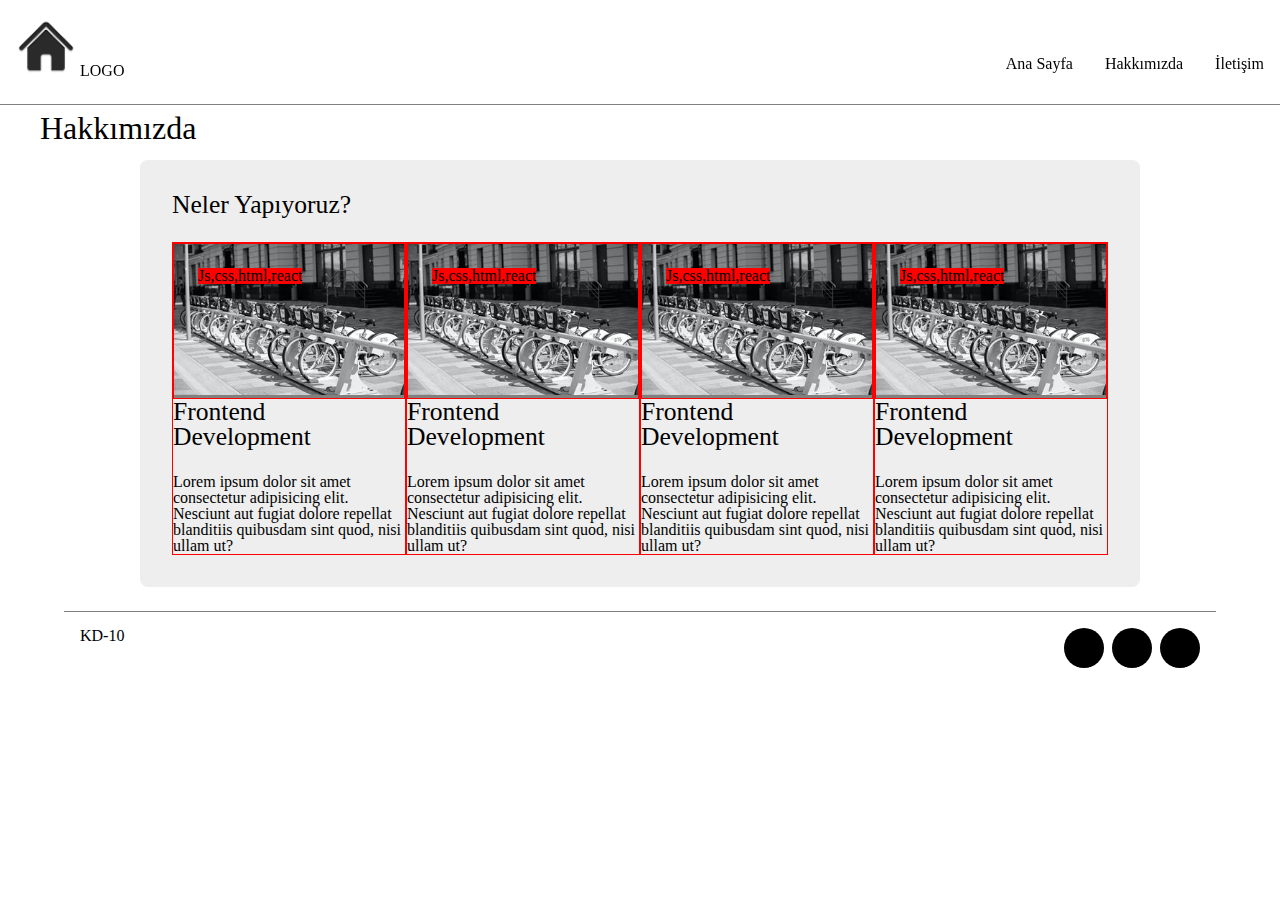
<file: Html-Css/20-responsive-web-coding-2/about.html>
<!DOCTYPE html>

<head>
    <title>Responsive Web Codding </title>

    <!--Viewport meta tag(mandatory for responsiveness)-->
    <meta name="viewport" content="width=device-witdh, inial-scale=1.0">

    <meta charset="UTF-8">
    <meta name="description" content="Buraya site açıklmasını yaz">

    <link rel="stylesheet" href="styles/reset.css">
    <link rel="stylesheet" href="styles/main.css">

    <!--Fontawesome cdn -->
    <link rel="stylesheet" href="https://cdnjs.cloudflare.com/ajax/libs/font-awesome/6.1.1/css/all.min.css"
        integrity="sha512-KfkfwYDsLkIlwQp6LFnl8zNdLGxu9YAA1QvwINks4PhcElQSvqcyVLLD9aMhXd13uQjoXtEKNosOWaZqXgel0g=="
        crossorigin="anonymous" referrerpolicy="no-referrer" />

</head>

<body>
    <div id="page">
        <header id="page-header">
            <!-- Logo -->
            <a href="index.html" class="brand-logo">
                <img src="img/favicon.jpg" alt="Logo">
                LOGO
            </a>

            <button type="button" id="btn-toggle-nav">
                <span></span>
                <span></span>
                <span></span>
            </button>
            <!-- Main Nav -->
            <nav >
                <ul>
                    <li>
                        <a href="index.html">
                            Ana Sayfa
                        </a>
                    </li>
                    <li>
                        <a href="about.html">
                            Hakkımızda
                        </a>
                    </li>
                    <li>
                        <a href="contact.html">
                            İletişim
                        </a>
                    </li>
                </ul>
            </nav>
        </header>

        <main>
          <h1>Hakkımızda</h1>

          <section>
            <h2>Neler Yapıyoruz?</h2>
            <ul class="basic-list">
                <li>
                    <figure>
                        <img src="img/small.jpg" alt="">
                        <figcaption>
                           Js,css,html,react
                        </figcaption>
                    </figure>

                    <h2>
                        Frontend Development
                    </h2>
                    <p>
                        Lorem ipsum dolor sit amet consectetur adipisicing elit. Nesciunt aut fugiat dolore repellat blanditiis quibusdam sint quod, nisi ullam ut?
                    </p>
                </li>

                <li>
                    <figure>
                        <img src="img/small.jpg" alt="">
                        <figcaption>
                           Js,css,html,react
                        </figcaption>
                    </figure>

                    <h2>
                        Frontend Development
                    </h2>
                    <p>
                        Lorem ipsum dolor sit amet consectetur adipisicing elit. Nesciunt aut fugiat dolore repellat blanditiis quibusdam sint quod, nisi ullam ut?
                    </p>
                </li>

                <li>
                    <figure>
                        <img src="img/small.jpg" alt="">
                        <figcaption>
                           Js,css,html,react
                        </figcaption>
                    </figure>

                    <h2>
                        Frontend Development
                    </h2>
                    <p>
                        Lorem ipsum dolor sit amet consectetur adipisicing elit. Nesciunt aut fugiat dolore repellat blanditiis quibusdam sint quod, nisi ullam ut?
                    </p>
                </li>
                
                <li>
                    <figure>
                        <img src="img/small.jpg" alt="">
                        <figcaption>
                           Js,css,html,react
                        </figcaption>
                    </figure>

                    <h2>
                        Frontend Development
                    </h2>
                    <p>
                        Lorem ipsum dolor sit amet consectetur adipisicing elit. Nesciunt aut fugiat dolore repellat blanditiis quibusdam sint quod, nisi ullam ut?
                    </p>
                </li>
            </ul>
          </section>

        </main>

        <footer id="page-footer">

            <P>KD-10</P>
            <!--Social Nav-->
            <nav>
                <ul>
                    <li>
                        <a href="#" target="_blank">
                            <i class="fa-brands fa-linkedin"></i>
                        </a>
                    </li>

                    <li>
                        <a href="#">
                            <i class="fa-brands fa-stack-overflow"></i>
                        </a>
                    </li>

                    <li>
                        <a href="#">
                            <i class="fa-brands fa-github"></i>
                        </a>
                    </li>
                </ul>
            </nav>

        </footer>

    </div>

</body>

</html>
</file>
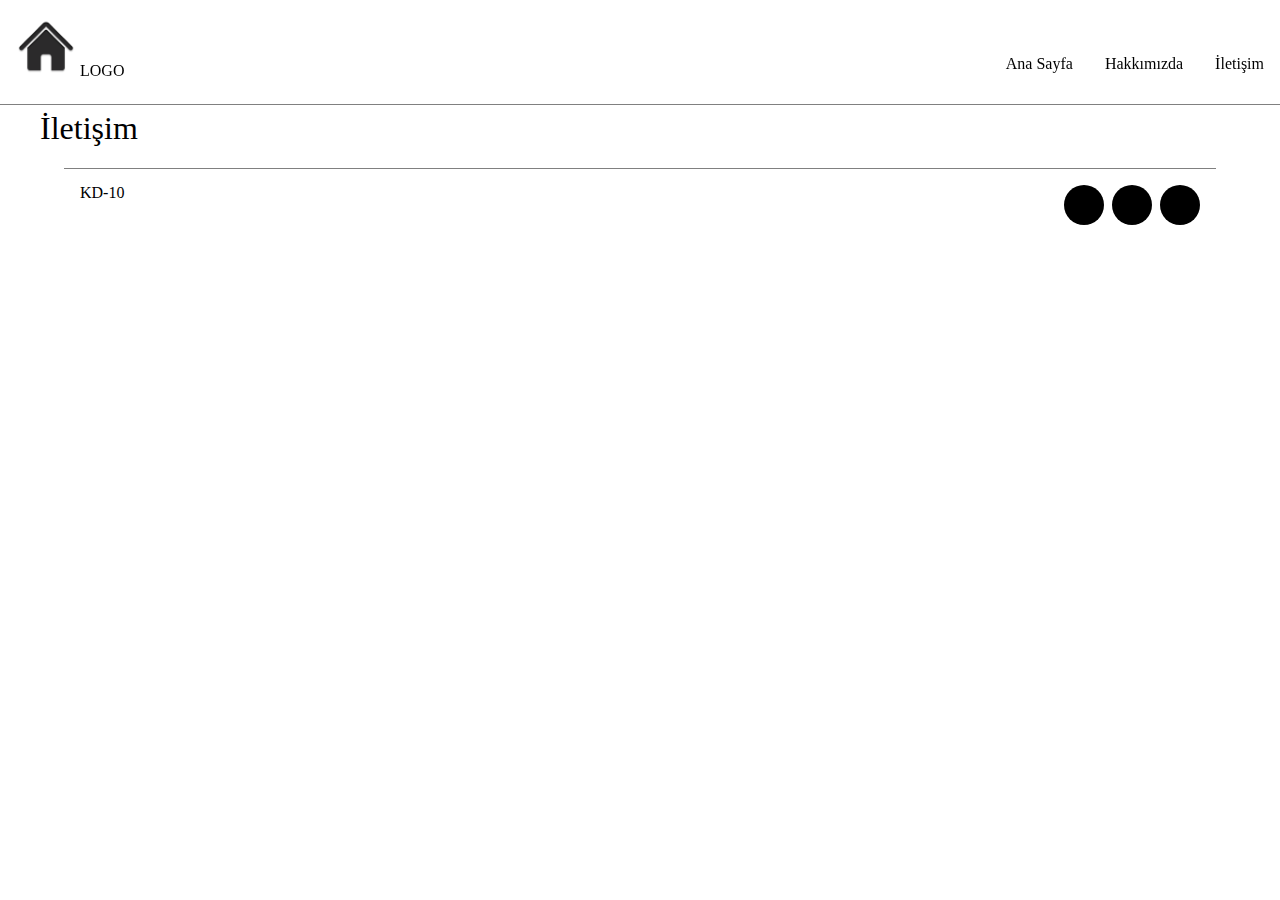
<file: Html-Css/20-responsive-web-coding-2/contact.html>
<!DOCTYPE html>

<head>
    <title>Responsive Web Codding </title>

    <!--Viewport meta tag(mandatory for responsiveness)-->
    <meta name="viewport" content="width=device-witdh, inial-scale=1.0">

    <meta charset="UTF-8">
    <meta name="description" content="Buraya site açıklmasını yaz">

    <link rel="stylesheet" href="styles/reset.css">
    <link rel="stylesheet" href="styles/main.css">

    <!--Fontawesome cdn -->
    <link rel="stylesheet" href="https://cdnjs.cloudflare.com/ajax/libs/font-awesome/6.1.1/css/all.min.css"
        integrity="sha512-KfkfwYDsLkIlwQp6LFnl8zNdLGxu9YAA1QvwINks4PhcElQSvqcyVLLD9aMhXd13uQjoXtEKNosOWaZqXgel0g=="
        crossorigin="anonymous" referrerpolicy="no-referrer" />

</head>

<body>
    <div id="page">
        <header id="page-header">
            <!-- Logo -->
            <a href="index.html" class="brand-logo">
                <img src="img/favicon.jpg" alt="Logo">
                LOGO
            </a>

            <button type="button" id="btn-toggle-nav">
                <span></span>
                <span></span>
                <span></span>
            </button>
            <!-- Main Nav -->
            <nav >
                <ul>
                    <li>
                        <a href="index.html">
                            Ana Sayfa
                        </a>
                    </li>
                    <li>
                        <a href="about.html">
                            Hakkımızda
                        </a>
                    </li>
                    <li>
                        <a href="contact.html">
                            İletişim
                        </a>
                    </li>
                </ul>
            </nav>
        </header>

        <main>
         <h1>İletişim</h1>
        </main>

        <footer id="page-footer">

            <P>KD-10</P>
            <!--Social Nav-->
            <nav>
                <ul>
                    <li>
                        <a href="#" target="_blank">
                            <i class="fa-brands fa-linkedin"></i>
                        </a>
                    </li>

                    <li>
                        <a href="#">
                            <i class="fa-brands fa-stack-overflow"></i>
                        </a>
                    </li>

                    <li>
                        <a href="#">
                            <i class="fa-brands fa-github"></i>
                        </a>
                    </li>
                </ul>
            </nav>

        </footer>

    </div>

</body>

</html>
</file>
<file: Html-Css/20-responsive-web-coding-2/styles/main.css>
:root{
    --limited-width: 1000px;
    --clr-light-gray: #eee;
}

*{
    box-sizing: border-box;
}

a{
    text-decoration: none;
    color: inherit;
}

strong{
    font-weight: bold;
}

h1{
    font-size: 2rem;
}

h2{
    font-size: 1.6rem;
    margin-bottom: 24px;
}

#brand-logo{
    font-size: 1.5rem;
}

.brand-logo img{
    width: 60px;
}

#page{
    margin: 24px;
    padding: 16px;
}

#page-header{
    border-bottom: 1px solid gray;
    padding: 16px;
    display: flex;
    justify-content: space-between;
    flex-wrap: wrap;
    /* Üst kısmı sabileme --> */
    position: fixed;
    top: 0;
    left: 0;
    z-index: 1;
    width: 100%;
    background-color: rgba(255,255,255,0.95);
}

 
#page-header nav{
    margin-top: 24px;
    width: 100%;
}

#page-header nav:not(.active){
   display: none;
}

#page-header nav li:not(:last-child){
    border-bottom:1px dotted gray;
}

#page-header nav a{
    display: block;
    padding: 16px 0;
}

#page-header nav a:hover{
    background-color:var(--clr-light-gray);
}

main{
    margin: 72px 0 24px 0;
}

main section{
    background-color:var(--clr-light-gray);
    padding: 32px;
    border-radius: 8px;
    margin: 16px auto;
    max-width: var(--limited-width);
}

main ul.basic-list li{
    border: 1px solid red;
}

main ul.basic-list li figure{
    border: 1px solid red;
    background-color: gray;
    position: relative;
}

main ul.basic-list li figure img{
    width: 100%;
    height: 100%;
    object-fit: cover;
}

main ul.basic-list li figure figcaption{
    position: absolute;
    background-color: red;
    top: 24px;
    left: 24px;
}

#page-footer{
    border-top: 1px solid gray;
    margin: 24px;
    padding: 16px;
    display: flex;
    justify-content: space-between;
}

#page-footer nav ul{
    display: flex;
}

#page-footer nav ul li:not(:last-child){
    margin-right: 8px;
}

#page-footer nav a{
    background-color: black;
    display: flex;
    width: 40px;
    height: 40px;
    border-radius: 50%;
    color: white;  
    justify-content: center;
    align-items: center;
    transition: backgroud-color 30ms;
}

#page-footer nav a:hover{
    background-color: limegreen;
}

/*----- Buttons -----*/
button{
    cursor: pointer;
}

#btn-toggle-nav{
    margin-top: 28px;
    width: 40px;
    height: 32px;
    padding: 4px;
    display: flex;
    flex-direction: column;
    justify-content: space-between;
}

#btn-toggle-nav span{
    background-color: black;
    display: block;
    width: 100%;
    height: 4px;
}

#btn-toggle-nav.close span:nth-child(1) {
    transform: translateY(8px) rotate(45deg) ;
}

#btn-toggle-nav.close span:nth-child(2) {
    opacity: 0;
}

#btn-toggle-nav.close span:nth-child(3) {
    transform: translateY(-8px) rotate(-45deg) ;
}

#main-gallery{
    border: 4px solid red;
    width: 100%;
    height: 50vh;
    position: relative;
    overflow: hidden;
}

#main-gallery .slider{
    border: 2px solid blue;
    width: 200%;
    height: 100%;
    display: flex;
    position: relative;
    left: 0;
}

#main-gallery .slider .slide{
    border: 1px solid black;
    background-color: rgba(255, 69, 0, 0.2);
    width: 50%;
    display: flex;
    justify-content: center;
    align-items: center;
    font-size: 50px;
}

#main-gallery .slider .slide:nth-child(even){
    background-color: rgba(220,220,220,0.8);
}

#main-gallery .slider .slide img{
    width: 100%;
    height: 100%;
    object-fit: cover;
}

#main-gallery nav.bullets{
    position: absolute;
    bottom: 24px;
    right: 24px;
}

#main-gallery button{
    border: 0;
    background-color: black;
    color: white;
    width: 32px;
    height: 32px;
    cursor: pointer;
}

#mİn-gallery button:hover{
    background-color: gray;
}

#main-gallery nav.directional{
    position: absolute;
    top: 50%;
    width: 100%;
    border: 2 px solid blue;
    display:flex;
    justify-content: space-between;
}

@media screen and (min-width:765px) {

    /*DRY(do not repeat yourself)*/
    #btn-toggle-nav{
        display: none;
    }
    #page-header{
        flex-wrap: nowrap;
    }

    #page-header nav{
        width: auto;
    }

    /* #page-header nav{
        display: unset;
    } */

    #page-header nav{
        display: unset!important;
    }

    #page-header nav ul{
        display: flex;
    }

    #page-header nav ul li:not(:last-child){
        margin-right: 32px;
        border: none;
    }

    main ul.basic-list{
        display: flex;
        flex-wrap: wrap;
    }

    main ul.basic-list li{
        width: 50%;
    }

}

@media screen and (min-width:1200px){
    main ul.basic-list li{
        width: 25%;
    }
    
}
</file>
